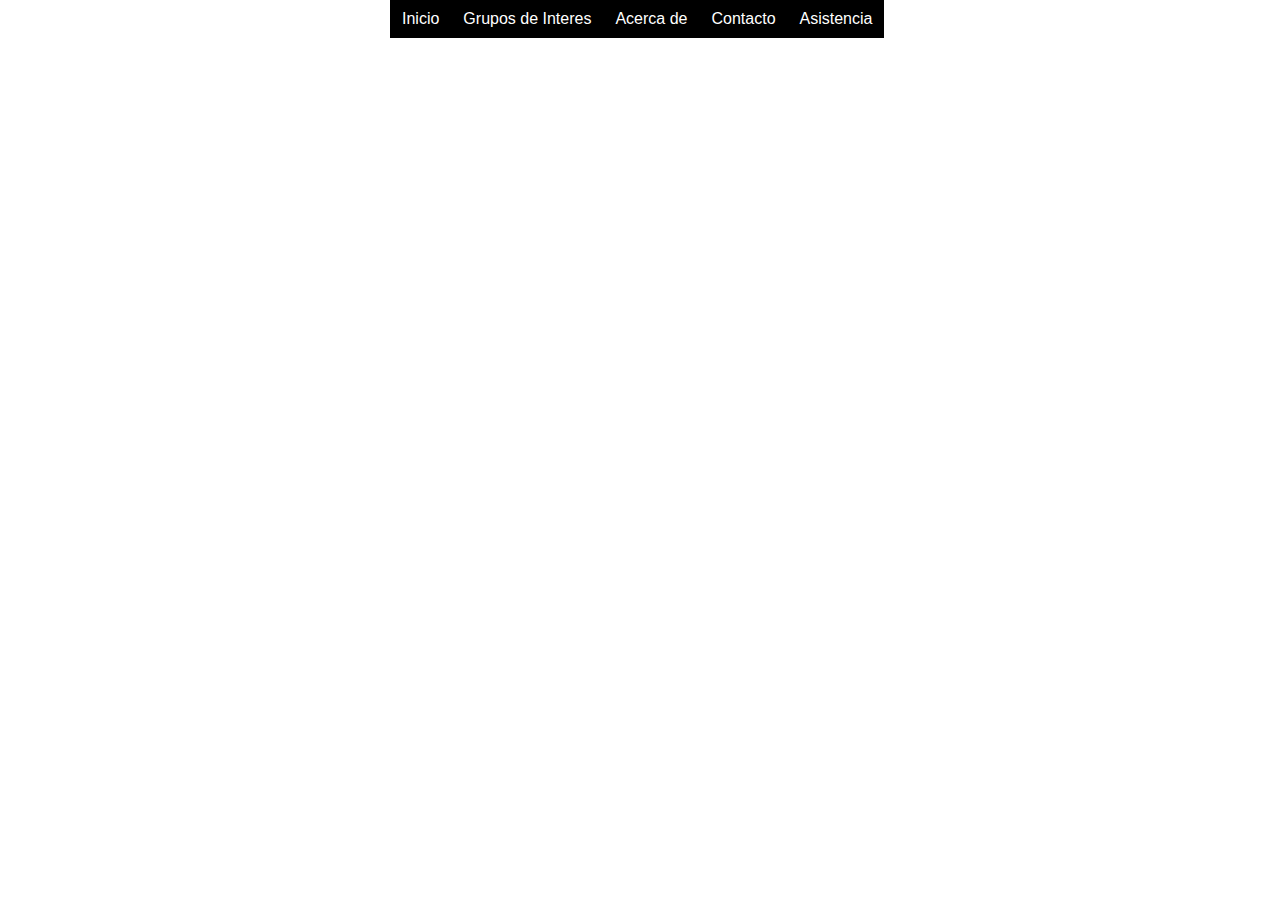
<file: index.html>
<html>
	<head>
    	<meta http-equiv="Content-Type" content="text/html; charset=utf-8">
		<title>testing ACM UD</title>
		<link rel="stylesheet" href="css/style1.css" type="text/css" />
	</head>
	<body>
		<div id="header">
			<ul class="nav">
				<li><a href="">Inicio</a></li>
				<li><a href="">Grupos de Interes</a>
					<ul>
						<li><a href="">GILOG</a></li>
						<li><a href="">GISAC</a></li>
						<li><a href="">GIWEB</a></li>
						<li><a href="">MACOL</a></li>
						<li><a href="">PyGroup</a>
							<ul>
								<li><a href="">aula virtual</a></li>
							</ul>
						</li>
					</ul>
				</li>
				<li><a href="">Acerca de</a>
					<ul>
						<li><a href="">Quienes somos</a></li>
						<li><a href="https://www.acm.org/">pagina ACM</a></li>
						<li><a href="../public_html/index.html">pagina ACM UD</a></li>
					</ul>
				</li>
				<li><a href="https://www.facebook.com/ACMUD/">Contacto</a></li>
				<li><a href="lista.html">Asistencia</a></li>
			</ul>
		</div>
	</body>
</html>
</file>
<file: css/style1.css>
* {
    margin:0px;
    padding:0px;
    text-align: center;
    background-color:#ffffff/*417AD6*/

  }

  #header {
    margin:auto;
    width:500px;
    font-family:Arial, Helvetica, sans-serif;
    padding: 0;
  }

  ul, ol {
    list-style:none;

  }

  .nav > li {
    float:left;
  }

  .nav li a {
    background-color:#000;
    color:#fff;
    text-decoration:none;
    padding:10px 12px;
    display:block;
  }

  .nav li a:hover {
    background-color:#434343;
  }

  .nav li ul {
    display:none;
    position:absolute;
    min-width:140px;
  }

  .nav li:hover > ul {
    display:block;
  }

  .nav li ul li {
    position:relative;
  }

  .nav li ul li ul {
    right:-140px;
    top:0px;
  }
</file>
